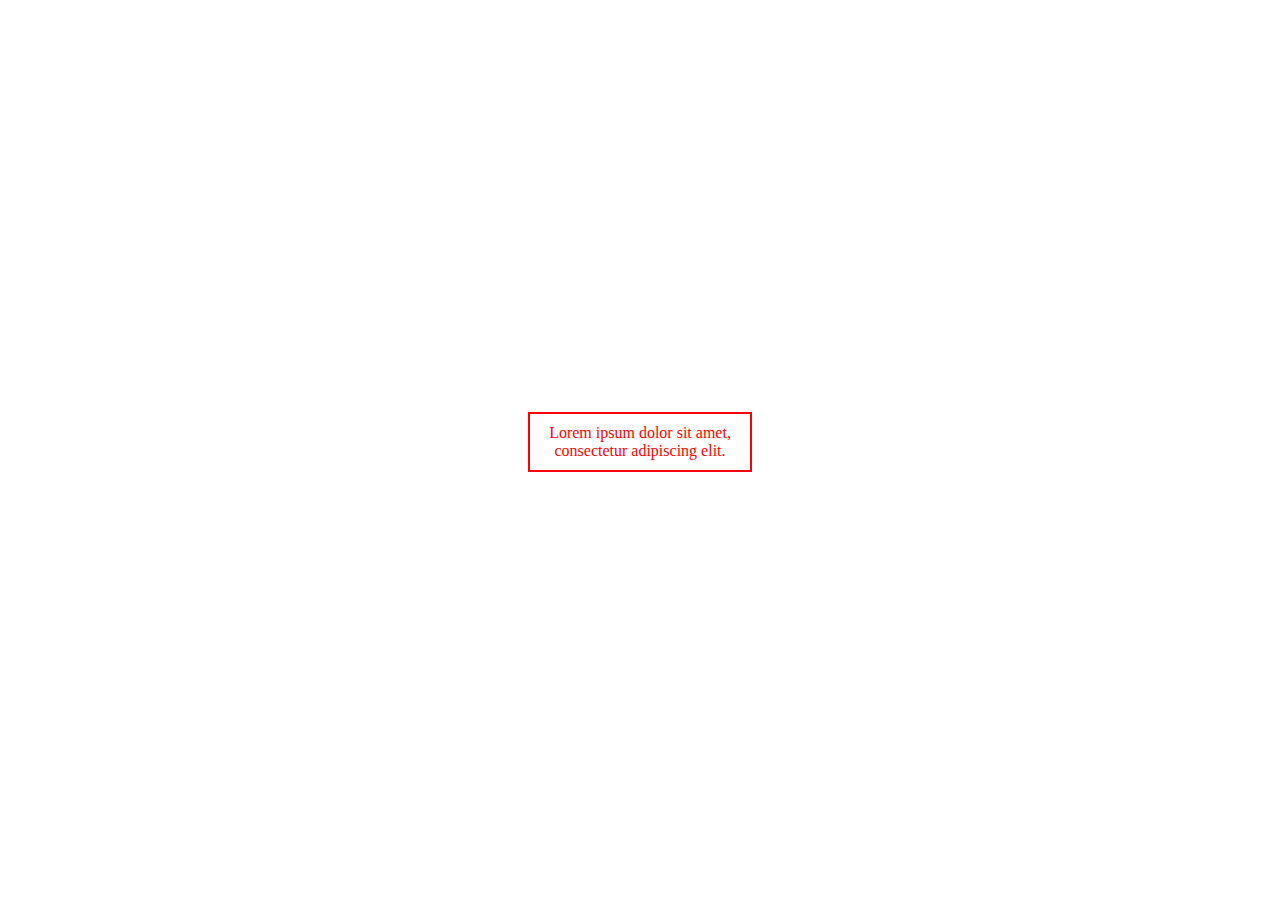
<file: 05_width/index.html>
<!DOCTYPE html>
<html lang="ja">
<head>
    <meta charset="UTF-8">
    <title>width() 幅の取得</title>
    <!-- css -->
     <link rel="stylesheet" href="style.css">
    <!-- jQuery -->
    <script src="https://code.jquery.com/jquery-3.7.1.min.js" integrity="sha256-/JqT3SQfawRcv/BIHPThkBvs0OEvtFFmqPF/lYI/Cxo=" crossorigin="anonymous"></script>
</head>
<body>
    <!-- HTMLを記述 -->
     <div>Lorem ipsum dolor sit amet, consectetur adipiscing elit.</div>
     <!-- JSで後からコンテンツを追加 -->
      <p></p>

    <!-- js -->
    <script src="script.js"></script>
</body>
</html>
</file>
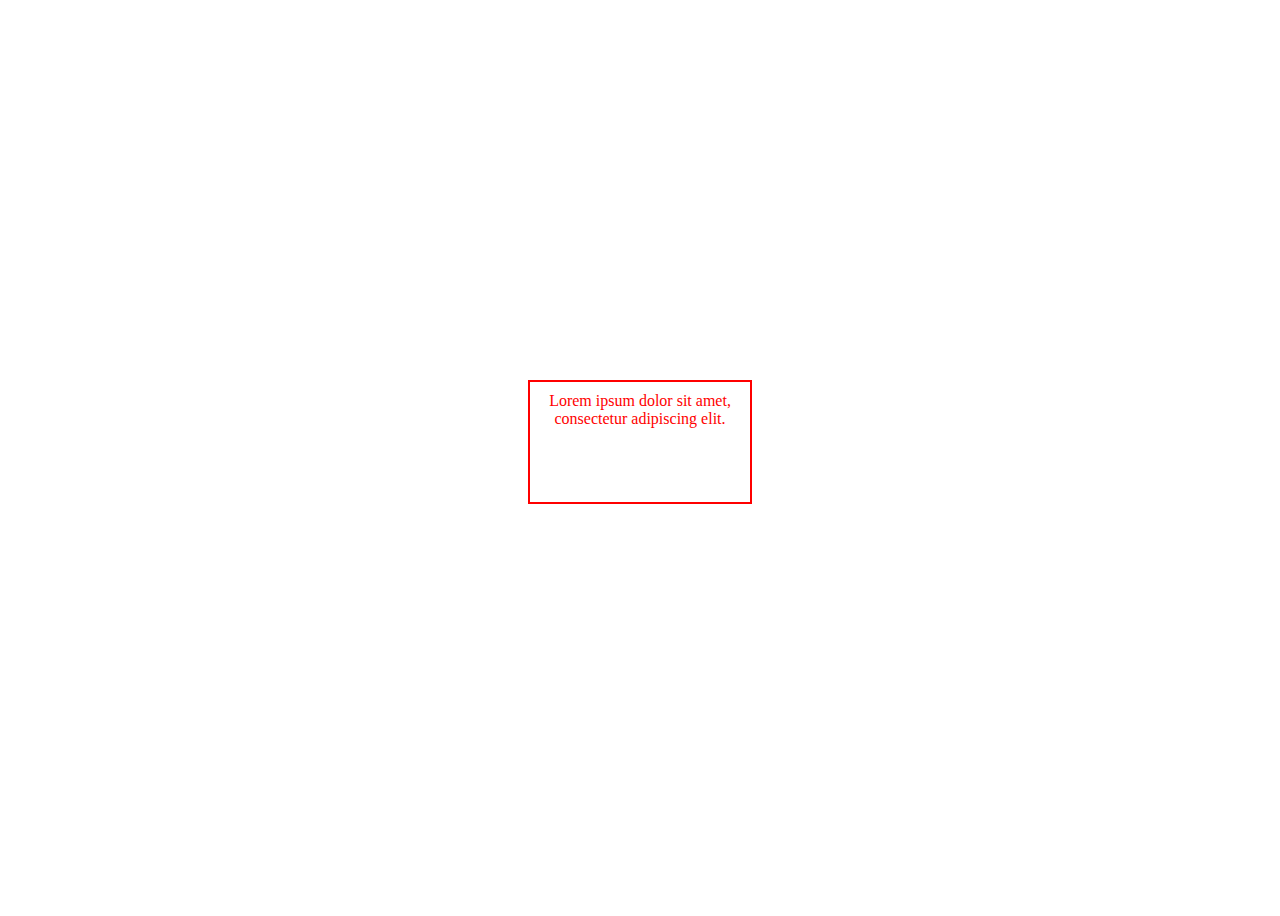
<file: 06_height/index.html>
<!DOCTYPE html>
<html lang="ja">
<head>
    <meta charset="UTF-8">
    <title>height() 高さの取得</title>
    <!-- css -->
     <link rel="stylesheet" href="style.css">
    <!-- jQuery -->
    <script src="https://code.jquery.com/jquery-3.7.1.min.js" integrity="sha256-/JqT3SQfawRcv/BIHPThkBvs0OEvtFFmqPF/lYI/Cxo=" crossorigin="anonymous"></script>
</head>
<body>
    <!-- HTMLを記述 -->
    <div>Lorem ipsum dolor sit amet, consectetur adipiscing elit.</div>
    <!-- JSで後からコンテンツを追加 -->
     <p></p>

    <!-- js -->
    <script src="script.js"></script>
</body>
</html>
</file>
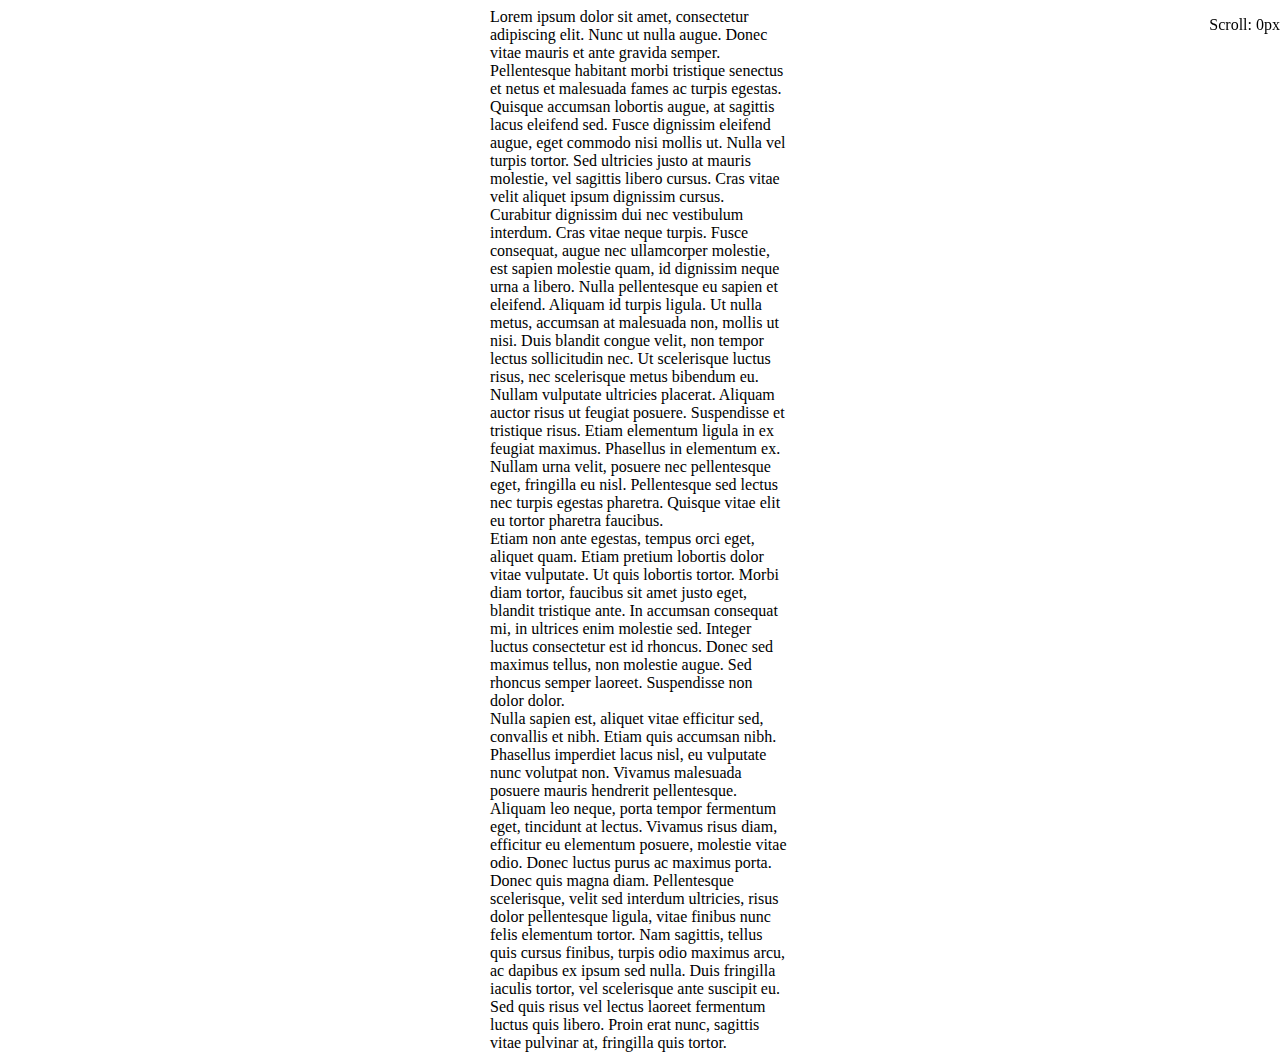
<file: 08_scrolltop/index.html>
<!DOCTYPE html>
<html lang="ja">
<head>
    <meta charset="UTF-8">
    <title>scrollTop() 要素のスクロール位置の取得</title>
    <!-- css -->
     <link rel="stylesheet" href="style.css">
    <!-- jQuery -->
    <script src="https://code.jquery.com/jquery-3.7.1.min.js" integrity="sha256-/JqT3SQfawRcv/BIHPThkBvs0OEvtFFmqPF/lYI/Cxo=" crossorigin="anonymous"></script>
</head>
<body>
    <!-- HTMLを記述 -->
     <!-- スクロール量表示用 -->
      <p>Scroll: 0px</p>

      <!-- スクロールさせるための長文 -->
       <div>Lorem ipsum dolor sit amet, consectetur adipiscing elit. Nunc ut nulla augue. Donec vitae mauris et ante gravida semper. Pellentesque habitant morbi tristique senectus et netus et malesuada fames ac turpis egestas. Quisque accumsan lobortis augue, at sagittis lacus eleifend sed. Fusce dignissim eleifend augue, eget commodo nisi mollis ut. Nulla vel turpis tortor. Sed ultricies justo at mauris molestie, vel sagittis libero cursus. Cras vitae velit aliquet ipsum dignissim cursus.<br>
        Curabitur dignissim dui nec vestibulum interdum. Cras vitae neque turpis. Fusce consequat, augue nec ullamcorper molestie, est sapien molestie quam, id dignissim neque urna a libero. Nulla pellentesque eu sapien et eleifend. Aliquam id turpis ligula. Ut nulla metus, accumsan at malesuada non, mollis ut nisi. Duis blandit congue velit, non tempor lectus sollicitudin nec. Ut scelerisque luctus risus, nec scelerisque metus bibendum eu.<br>
        Nullam vulputate ultricies placerat. Aliquam auctor risus ut feugiat posuere. Suspendisse et tristique risus. Etiam elementum ligula in ex feugiat maximus. Phasellus in elementum ex. Nullam urna velit, posuere nec pellentesque eget, fringilla eu nisl. Pellentesque sed lectus nec turpis egestas pharetra. Quisque vitae elit eu tortor pharetra faucibus.<br>
        Etiam non ante egestas, tempus orci eget, aliquet quam. Etiam pretium lobortis dolor vitae vulputate. Ut quis lobortis tortor. Morbi diam tortor, faucibus sit amet justo eget, blandit tristique ante. In accumsan consequat mi, in ultrices enim molestie sed. Integer luctus consectetur est id rhoncus. Donec sed maximus tellus, non molestie augue. Sed rhoncus semper laoreet. Suspendisse non dolor dolor.<br>
        Nulla sapien est, aliquet vitae efficitur sed, convallis et nibh. Etiam quis accumsan nibh. Phasellus imperdiet lacus nisl, eu vulputate nunc volutpat non. Vivamus malesuada posuere mauris hendrerit pellentesque. Aliquam leo neque, porta tempor fermentum eget, tincidunt at lectus. Vivamus risus diam, efficitur eu elementum posuere, molestie vitae odio. Donec luctus purus ac maximus porta. Donec quis magna diam. Pellentesque scelerisque, velit sed interdum ultricies, risus dolor pellentesque ligula, vitae finibus nunc felis elementum tortor. Nam sagittis, tellus quis cursus finibus, turpis odio maximus arcu, ac dapibus ex ipsum sed nulla. Duis fringilla iaculis tortor, vel scelerisque ante suscipit eu. Sed quis risus vel lectus laoreet fermentum luctus quis libero. Proin erat nunc, sagittis vitae pulvinar at, fringilla quis tortor.</div>

    <!-- js -->
    <script src="script.js"></script>
</body>
</html>
</file>
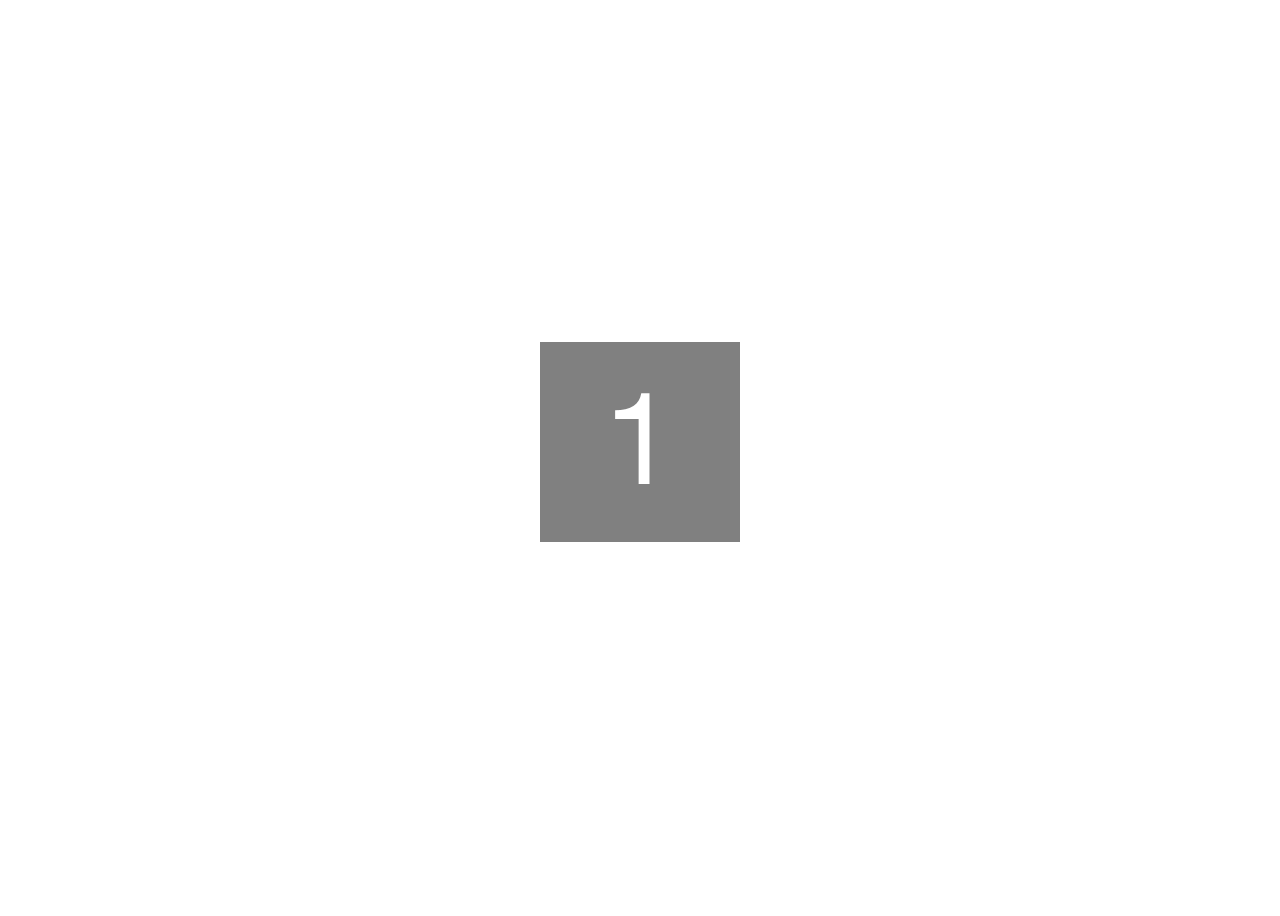
<file: 09_attr_1/index.html>
<!DOCTYPE html>
<html lang="ja">
<head>
    <meta charset="UTF-8">
    <title>attr() 属性の取得</title>
    <!-- css -->
     <link rel="stylesheet" href="style.css">
    <!-- jQuery -->
    <script src="https://code.jquery.com/jquery-3.7.1.min.js" integrity="sha256-/JqT3SQfawRcv/BIHPThkBvs0OEvtFFmqPF/lYI/Cxo=" crossorigin="anonymous"></script>
</head>
<body>
    <!-- HTMLを記述 -->
     <img src="img1.png" alt="image">

     <!-- JSからあとでコンテンツを追加   -->
      <p></p>

    <!-- js -->
    <script src="script.js"></script>
</body>
</html>
</file>
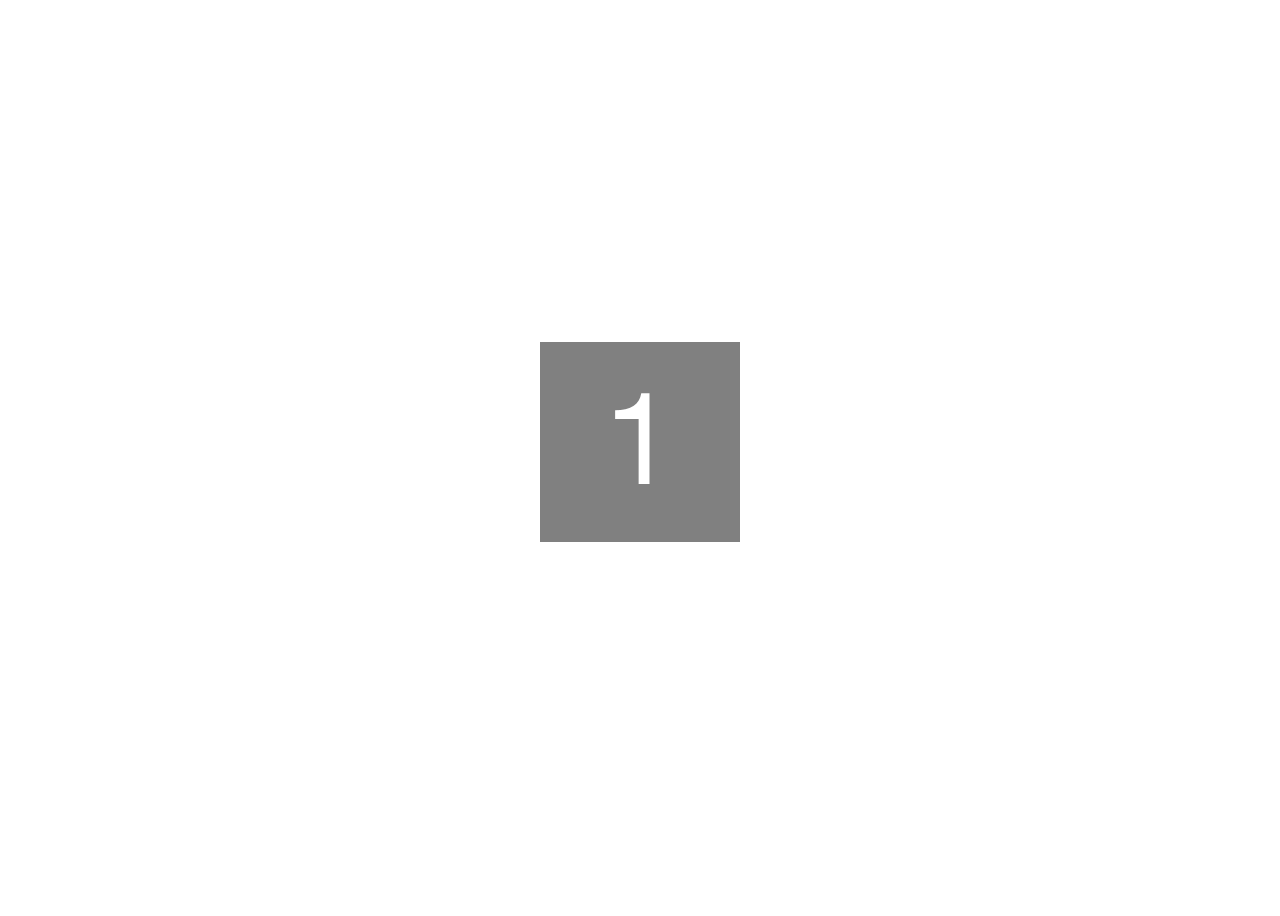
<file: 09_attr_2/index.html>
<!DOCTYPE html>
<html lang="ja">
<head>
    <meta charset="UTF-8">
    <title>attr() 属性の設定</title>
    <!-- css -->
     <link rel="stylesheet" href="style.css">
    <!-- jQuery -->
    <script src="https://code.jquery.com/jquery-3.7.1.min.js" integrity="sha256-/JqT3SQfawRcv/BIHPThkBvs0OEvtFFmqPF/lYI/Cxo=" crossorigin="anonymous"></script>
</head>
<body>
    <!-- HTMLを記述 -->
     <img src="img1.png" alt="image">

     <!-- JSからあとでコンテンツを追加   -->
      <p></p>

    <!-- js -->
    <script src="script.js"></script>
</body>
</html>
</file>
<file: 05_width/style.css>
@charset "utf-18";

/* 表示調整用スタイル */
body{
 /* 最低限の高さを１画面分に設定 */
 min-height: 100vh;
 /* 子要素を画面中央に設置 */
 display: flex;
 flex-direction: column;
 justify-content: center;
 align-items: center;
}


/* CSSを記述 */
div{
    /* 表示調整用スタイル */
    text-align: center;
    color: red;
    padding: 10px;
    margin: 0 auto;
    border: 2px solid #ff0000;
    /* JSで取得する幅 */
    width: 200px;
}
</file>
<file: 06_height/style.css>
@charset "utf-18";

/* 表示調整用スタイル */
body{
 /* 最低限の高さを１画面分に設定 */
 min-height: 100vh;
 /* 子要素を画面中央に設置 */
 display: flex;
 flex-direction: column;
 justify-content: center;
 align-items: center;
}


/* CSSを記述 */
div{
    /* 表示調整用スタイル */
    text-align: center;
    color: red;
    padding: 10px;
    margin: 0 auto;
    border: 2px solid #ff0000;
    width: 200px;
    /* JSで取得する高さ */
    height: 100px;
}
</file>
<file: 08_scrolltop/style.css>
@charset "utf-18";

/* 表示調整用スタイル */
body{
 /* 最低限の高さを１画面分に設定 */
 min-height: 100vh;
 /* 子要素を画面中央に設置 */
 display: flex;
 flex-direction: column;
 justify-content: center;
 align-items: center;
}


/* CSSを記述 */

/* 表示調整用スタイル */
p{
    /* 右上に固定表示 */
    position: fixed;
    top: 0;
    right: 0;
}

div{
    /* 表示幅を300pxに設定 */
    width: 300px;
}
</file>
<file: 09_attr_1/style.css>
@charset "utf-18";

/* 表示調整用スタイル */
body{
 /* 最低限の高さを１画面分に設定 */
 min-height: 100vh;
 /* 子要素を画面中央に設置 */
 display: flex;
 flex-direction: column;
 justify-content: center;
 align-items: center;
}


/* CSSを記述 */
</file>
<file: 09_attr_2/style.css>
@charset "utf-18";

/* 表示調整用スタイル */
body{
 /* 最低限の高さを１画面分に設定 */
 min-height: 100vh;
 /* 子要素を画面中央に設置 */
 display: flex;
 flex-direction: column;
 justify-content: center;
 align-items: center;
}


/* CSSを記述 */
</file>
